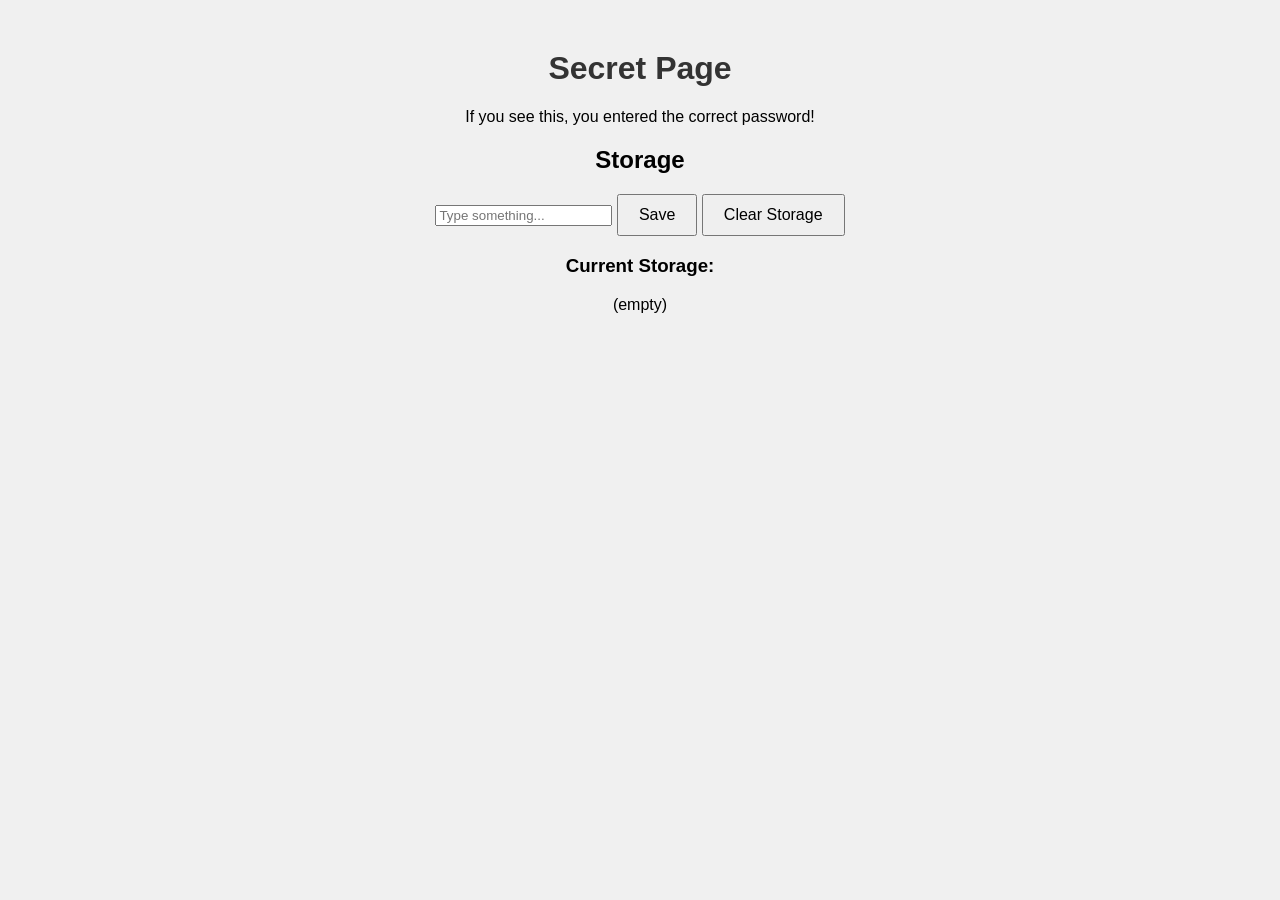
<file: secret.html>
<!DOCTYPE html>
<html lang="en">
<head>
  <meta charset="UTF-8">
  <title>Secret Page</title>
  <link rel="stylesheet" href="style.css">
  <style>
    body { display: none; } /* hide until password is correct */
  </style>
</head>
<body>
  <h1>Secret Page</h1>
  <p>If you see this, you entered the correct password!</p>

  <section>
    <h2>Storage</h2>
    <input type="text" id="dataInput" placeholder="Type something...">
    <button id="sendBtn">Save</button>
    <button id="clearBtn">Clear Storage</button>
    <p id="status"></p>
    <h3>Current Storage:</h3>
    <p id="storedData"></p>
  </section>

  <script src="secret.js"></script>
</body>
</html>
</file>
<file: style.css>
body {
  font-family: Arial, sans-serif;
  text-align: center;
  margin-top: 50px;
  background-color: #f0f0f0;
}

h1 {
  color: #333;
}

button {
  padding: 10px 20px;
  font-size: 16px;
  cursor: pointer;
}
</file>
